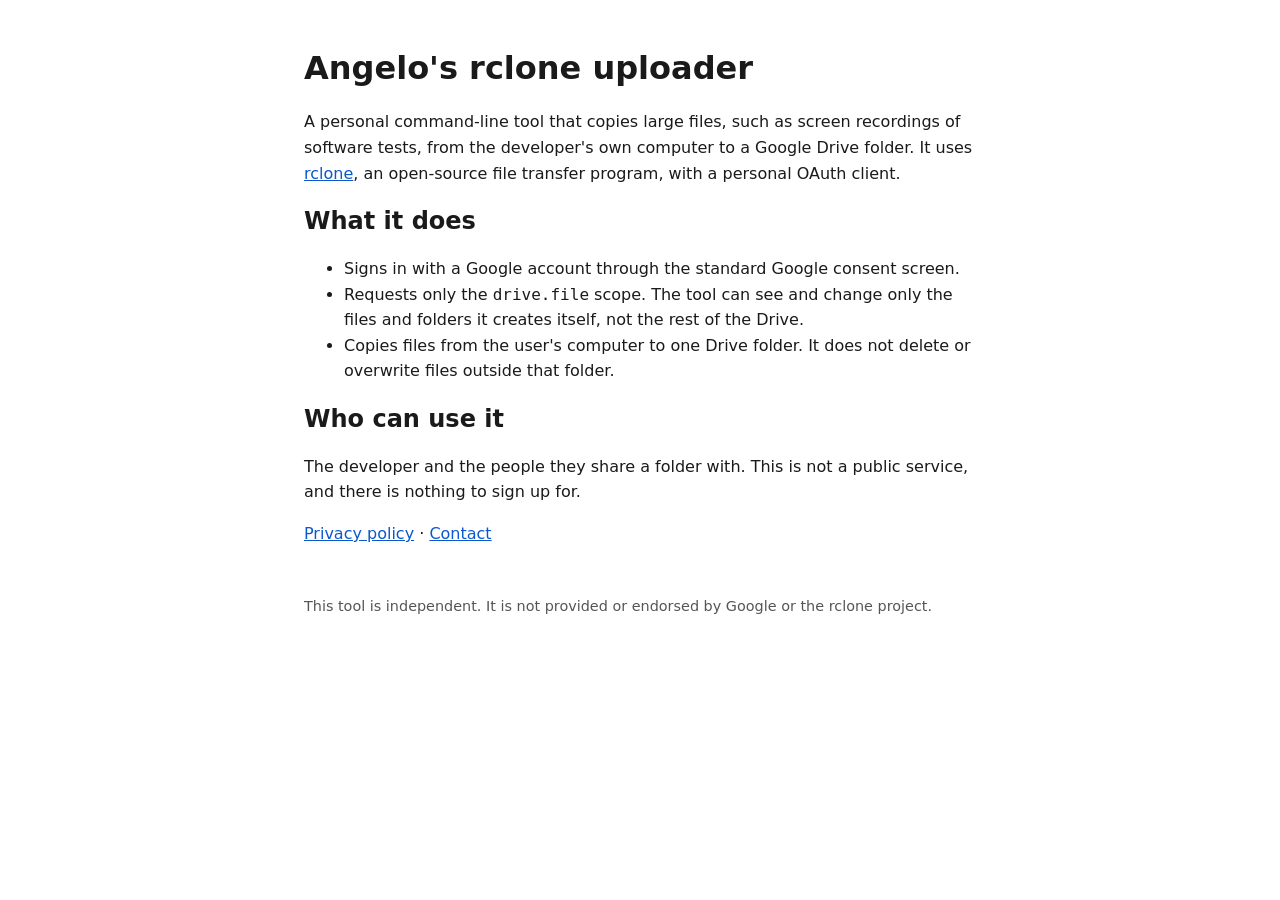
<file: index.html>
<!doctype html>
<html lang="en"><head><meta charset="utf-8"><meta name="viewport" content="width=device-width,initial-scale=1">
<title>Angelo's rclone uploader</title><link rel="stylesheet" href="style.css"></head>
<body>
<h1>Angelo's rclone uploader</h1>
<p>A personal command-line tool that copies large files, such as screen recordings of software tests, from the developer's own computer to a Google Drive folder. It uses <a href="https://rclone.org/">rclone</a>, an open-source file transfer program, with a personal OAuth client.</p>
<h2>What it does</h2>
<ul>
<li>Signs in with a Google account through the standard Google consent screen.</li>
<li>Requests only the <code>drive.file</code> scope. The tool can see and change only the files and folders it creates itself, not the rest of the Drive.</li>
<li>Copies files from the user's computer to one Drive folder. It does not delete or overwrite files outside that folder.</li>
</ul>
<h2>Who can use it</h2>
<p>The developer and the people they share a folder with. This is not a public service, and there is nothing to sign up for.</p>
<p><a href="https://gist.github.com/AngeloBenjamin0/d63a56394cf4f590db4a7214789df83c">Privacy policy</a> · <a href="https://github.com/AngeloBenjamin0/rclone-uploader/issues">Contact</a></p>
<footer>This tool is independent. It is not provided or endorsed by Google or the rclone project.</footer>
</body></html>
</file>
<file: style.css>
body{font:16px/1.6 system-ui,sans-serif;max-width:42rem;margin:3rem auto;padding:0 1rem;color:#1a1a1a}
h1,h2{line-height:1.25}a{color:#0b57d0}footer{margin-top:3rem;font-size:.9rem;color:#555}
</file>
